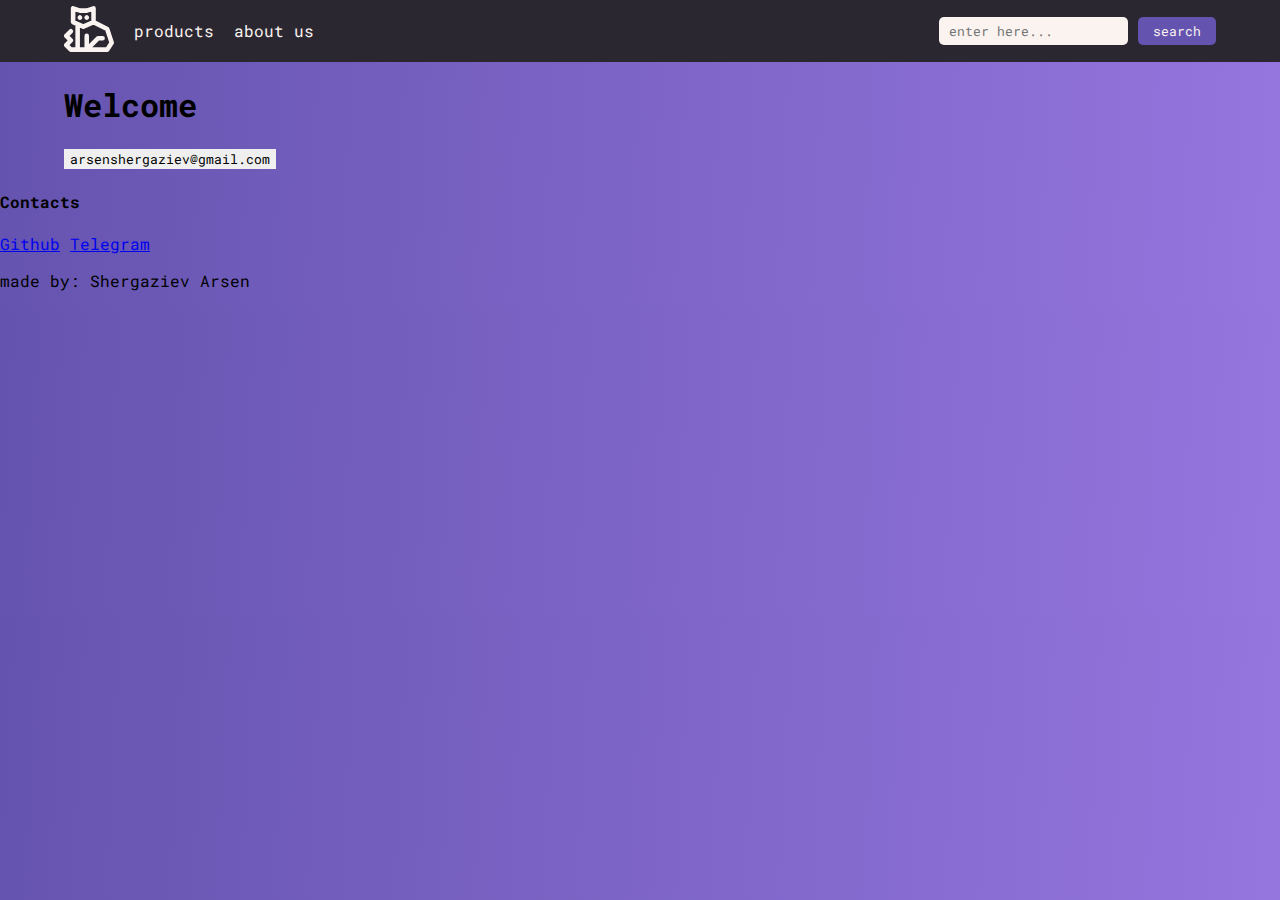
<file: index.html>
<!DOCTYPE html>
<html lang="en">
  <head>
    <meta charset="UTF-8" />
    <meta name="viewport" content="width=device-width, initial-scale=1.0" />
    <link rel="stylesheet" href="style.css" />
    <title>Document</title>
  </head>
  <body>
    <header>
      <div class="header_container">
        <div class="header_left">
          <a href="./index.html" class="header_logo"
            ><img src="./images/logo.svg" alt="logo"
          /></a>
          <a href="./pages/products.html" class="header_link">products</a>
          <a href="./pages/about.html" class="header_link">about us</a>
        </div>
        <div class="header_right">
          <input type="text" class="header_input" placeholder="enter here..." />
          <button class="header_input-btn">search</button>
        </div>
      </div>
    </header>
    <div class="main">
      <div class="main_container">
        <h1 class="main_title">Welcome to our shop</h1>
        <a
          href="https://mail.google.com/mail/u/0/#inbox?compose=CllgCJfpsNLpTkMrPKfSwMmHQkljLLfKFsRlGwktzfRcFhfgTwkQPdkwLWCgSsCXFWxCtHDcNZg"
          ><button class="main_btn">arsenshergaziev@gmail.com</button></a
        >
      </div>
    </div>
    <footer>
      <div class="footer_container">
        <div class="footer_left">
          <h4 class="footer_text">Contacts</h4>
          <a href="https://github.com/Kurul-afk" class="footer_contacts"
            >Github</a
          >
          <a href="https://t.me/inseensee" class="footer_contacts">Telegram</a>
        </div>
        <div class="footer_right">
          <p class="footer_author">made by: Shergaziev Arsen</p>
        </div>
      </div>
    </footer>
    <script src="./scripts/main.js"></script>
  </body>
</html>
</file>
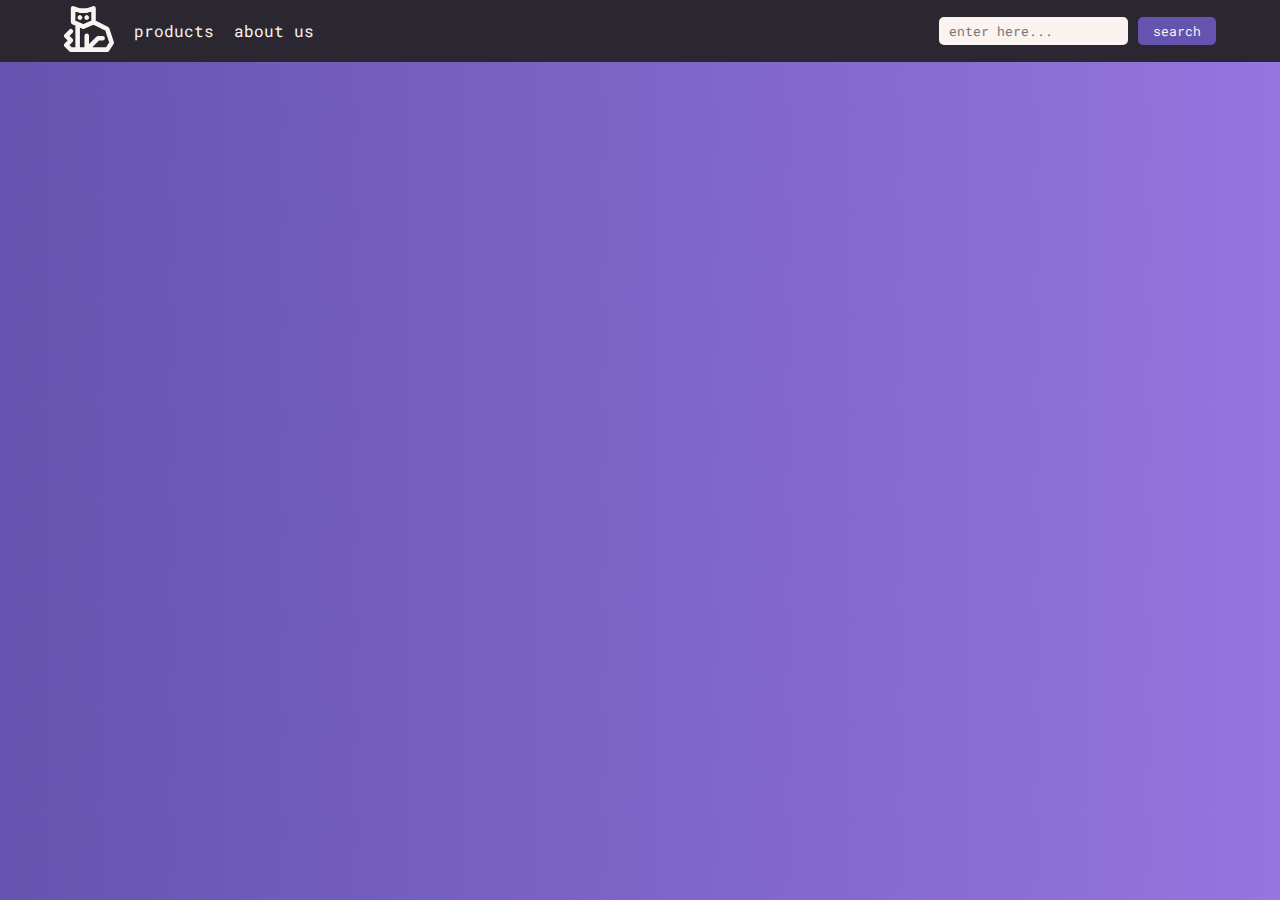
<file: pages/detailPage.html>
<!DOCTYPE html>
<html lang="en">
  <head>
    <meta charset="UTF-8" />
    <meta name="viewport" content="width=device-width, initial-scale=1.0" />
    <link rel="stylesheet" href="../detail.css" />
    <title>Document</title>
  </head>
  <body>
    <header>
      <div class="header_container">
        <div class="header_left">
          <a href="../index.html" class="header_logo"
            ><img src="../images/logo.svg" alt="logo"
          /></a>
          <a href="./products.html" class="header_link">products</a>
          <a href="./about.html" class="header_link">about us</a>
        </div>
        <div class="header_right">
          <input type="text" class="header_input" placeholder="enter here..." />
          <button class="header_input-btn">search</button>
        </div>
      </div>
    </header>
    <div class="main">
      <div class="main_container">
        <div class="card_container" id="cardContainer"></div>
      </div>
    </div>
    <div id="myModal" class="modal">
      <div class="modal-content">
        <span class="close">&times;</span>
        <div class="modal_input-container">
          <input
            type="text"
            class="modal_input"
            id="productTitle"
            placeholder="Enter your title..."
          />
          <input
            type="text"
            class="modal_input"
            id="productDesc"
            placeholder="Enter your description..."
          />
          <input
            type="text"
            class="modal_input"
            id="productImg"
            placeholder="Enter here url of image..."
          />
          <input
            type="text"
            class="modal_input"
            id="productPrice"
            placeholder="Enter your Price..."
          />
          <button class="Editmodal_input-btn" id="btnEditProduct">Save</button>
        </div>
      </div>
    </div>

    <script src="../scripts/detail.js"></script>
  </body>
</html>
</file>
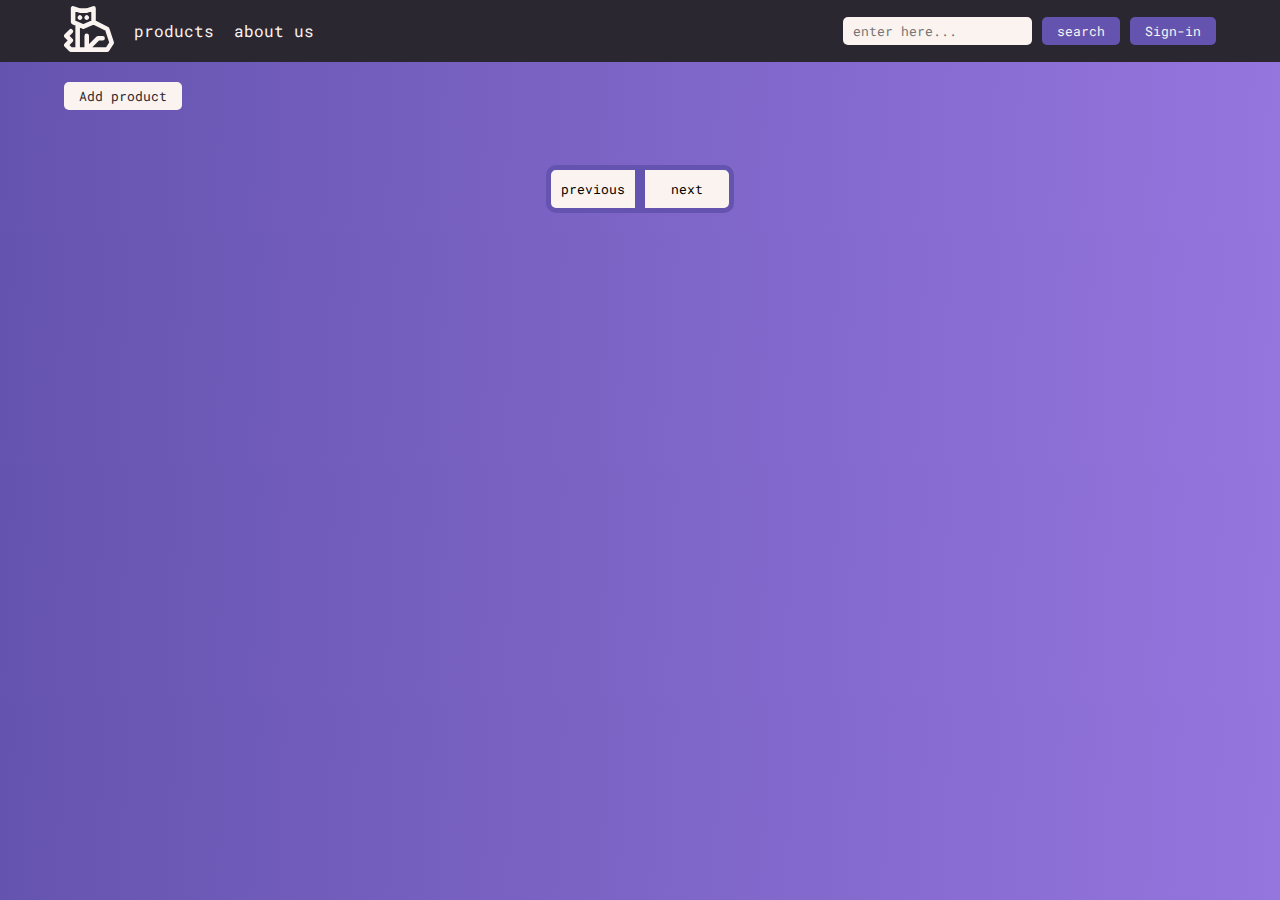
<file: pages/products.html>
<!DOCTYPE html>
<html lang="en">
  <head>
    <meta charset="UTF-8" />
    <meta name="viewport" content="width=device-width, initial-scale=1.0" />
    <link rel="stylesheet" href="../style.css" />
    <title>Document</title>
  </head>
  <body>
    <header>
      <div class="header_container">
        <div class="header_left">
          <a href="../index.html" class="header_logo"
            ><img src="../images/logo.svg" alt="logo"
          /></a>
          <a href="./products.html" class="header_link">products</a>
          <a href="./about.html" class="header_link">about us</a>
        </div>
        <div class="header_right">
          <input type="text" class="header_input" placeholder="enter here..." />
          <button class="header_input-btn">search</button>
          <button class="header_sign-btn" id="signInBtn">Sign-in</button>
        </div>
      </div>
    </header>
    <div class="main">
      <div class="main_container">
        <button class="create_product" id="createProduct">Add product</button>
        <div class="card_container" id="cardContainer"></div>
      </div>
    </div>
    <div id="myModal" class="modal">
      <div class="modal-content">
        <span class="close">&times;</span>
        <div class="modal_input-container">
          <input
            type="text"
            class="modal_input"
            id="productTitle"
            placeholder="Enter your title..."
          />
          <input
            type="text"
            class="modal_input"
            id="productDesc"
            placeholder="Enter your description..."
          />
          <input
            type="text"
            class="modal_input"
            id="productImg"
            placeholder="Enter here url of image..."
          />
          <input
            type="text"
            class="modal_input"
            id="productPrice"
            placeholder="Enter your Price..."
          />
          <button class="modal_input-btn" id="btnAddNewProduct">
            Add new product
          </button>
          <button class="Editmodal_input-btn" id="btnEditProduct">.</button>
        </div>
      </div>
    </div>
    <div class="pagination">
      <div class="pagination-container">
        <button class="pagination-btn" id="prevBtn">previous</button>
        <button class="pagination-btn" id="nextBtn">next</button>
      </div>
    </div>
    <script src="../script.js"></script>
  </body>
</html>
</file>
<file: style.css>
@import url("https://fonts.googleapis.com/css2?family=Roboto+Mono:wght@300;400;500;700&display=swap");
* {
  font-family: "Roboto Mono", monospace;
  border: none;
  transition: 0.2s;
}
body {
  background: rgb(149, 117, 222);
  background: linear-gradient(
    273deg,
    rgba(149, 117, 222, 1) 0%,
    rgba(101, 84, 175, 1) 100%
  );
  font-family: "Roboto Mono", monospace;
  margin: 0px;
  padding: 0px;
}
button {
  cursor: pointer;
}
header {
  background-color: #2b2730;
  width: 100%;
}
.header_container {
  width: 90%;
  margin: auto;
  padding: 6px 0px;
  display: flex;
  align-items: center;
  justify-content: space-between;
}
.header_left {
  display: flex;
  align-items: center;
}
.header_logo img {
  width: 50px;
}
.header_link {
  margin-left: 20px;
  color: #faf3f0;
  text-decoration: none;
}
.header_link:hover {
  color: #a79cd9;
}
.header_input {
  padding: 5px 10px;
  font-family: "Roboto Mono", monospace;
  border: none;
  border-radius: 5px;
  background-color: #faf3f0;
}
.header_input-btn {
  padding: 5px 15px;
  border-radius: 5px;
  border: none;
  background-color: #6554af;
  color: #faf3f0;
}
.header_input-btn:hover {
  background-color: #faf3f0;
  color: #6554af;
}
.header_sign-btn {
  padding: 5px 15px;
  border-radius: 5px;
  border: none;
  background-color: #6554af;
  color: #faf3f0;
}
.header_sign-btn:hover {
  background-color: #faf3f0;
  color: #6554af;
}
.main_container {
  width: 90%;
  margin: auto;
}

/* Products style */

.create_product {
  margin: 20px 0px 35px 0px;
  padding: 5px 15px;
  font-family: "Roboto Mono", monospace;
  border-radius: 5px;
  border: none;
  background-color: #faf3f0;
  color: #2b2730;
}

.modal {
  display: none;
  position: fixed;
  top: 0;
  left: 0;
  width: 100%;
  height: 100%;
  background-color: rgba(0, 0, 0, 0.7);
}

.modal-content {
  background-color: #2b2730;
  margin: 15% auto;
  padding: 20px;
  border-radius: 5px;
  box-shadow: 0 4px 8px rgba(0, 0, 0, 0.2);
  width: 50%;
}

.close {
  color: #faf3f0;
  font-size: 28px;
  font-weight: bold;
}

.close:hover,
.close:focus {
  color: #6554af;
  text-decoration: none;
}

.modal_input-container {
  display: flex;
  flex-direction: column;
  gap: 10px;
}
.modal_input {
  background-color: #faf3f0;
  padding: 5px 15px;
  border-radius: 5px;
  border: none;
}
.modal_input-btn {
  background-color: #faf3f0;
  padding: 5px 15px;
  border-radius: 5px;
  border: none;
}
.modal_input-btn:hover,
.modal_input-btn:focus {
  background-color: #6554af;
  color: #faf3f0;
  text-decoration: none;
}

/* Cards! */
.card_container {
  display: flex;
  flex-wrap: wrap;
  gap: 10px;
}

.card_item {
  display: flex;
  flex-direction: column;
  width: 13rem;
  border-radius: 10px;
  background: white;
}
.card_item-img {
  width: 100%;
  border-radius: 10px 10px 0 0;
}
.card_item-bottom {
  margin: 10px 20px;
}
.card_item-title {
  font-size: 16px;
  white-space: normal;
}
.card_item-desc {
  font-size: 12px;
  white-space: normal;
  white-space: nowrap;
  overflow: hidden;
  text-overflow: ellipsis;
}
.card_btn-delete {
  background-color: #f8615a;
  border-radius: 10px;
  padding: 7px 14px;
}
.card_btn-delete:hover,
.card_btn-delete:focus {
  background-color: #d7554e;
  color: #faf3f0;
}
.card_btn-edit {
  background-color: #4fc0d0;
  border-radius: 10px;
  padding: 7px 14px;
}
.card_btn-edit:hover,
.card_btn-edit:focus {
  background-color: #3c909b;
  color: #faf3f0;
}
.Editmodal_input-btn {
  display: none;
  background-color: #faf3f0;
  padding: 5px 15px;
  border-radius: 5px;
  border: none;
}
.Editmodal_input-btn:hover,
.Editmodal_input-btn:focus {
  background-color: #6554af;
  color: #faf3f0;
  text-decoration: none;
}

/* pagination */
.pagination {
  width: 100%;
}
.pagination-container {
  display: flex;
  justify-content: center;
  margin: 20px 0;
}
.pagination-btn {
  padding: 10px 0;
  background-color: #faf3f0;
  border: 5px solid #6554af;
}
#prevBtn {
  border-radius: 10px 0 0 10px;
  padding-left: 10px;
  padding-right: 10px;
}
#nextBtn {
  border-radius: 0 10px 10px 0;
  padding-left: 26px;
  padding-right: 26px;
}
#prevBtn:hover {
  border: 5px solid #faf3f0;
  background-color: #6554af;
  color: #faf3f0;
}
#prevBtn:active {
  background-color: #483c7f;
  border: 5px solid #cecac7;
}
#nextBtn:hover {
  border: 5px solid #faf3f0;
  background-color: #6554af;
  color: #faf3f0;
}
#nextBtn:active {
  background-color: #483c7f;
  border: 5px solid #cecac7;
}
</file>
<file: detail.css>
@import url("https://fonts.googleapis.com/css2?family=Roboto+Mono:wght@300;400;500;700&display=swap");
* {
  font-family: "Roboto Mono", monospace;
  border: none;
  transition: 0.2s;
}
body {
  background: rgb(149, 117, 222);
  background: linear-gradient(
    273deg,
    rgba(149, 117, 222, 1) 0%,
    rgba(101, 84, 175, 1) 100%
  );
  font-family: "Roboto Mono", monospace;
  margin: 0px;
  padding: 0px;
}
button {
  cursor: pointer;
}
header {
  background-color: #2b2730;
  width: 100%;
}
.header_container {
  width: 90%;
  margin: auto;
  padding: 6px 0px;
  display: flex;
  align-items: center;
  justify-content: space-between;
}
.header_left {
  display: flex;
  align-items: center;
}
.header_logo img {
  width: 50px;
}
.header_link {
  margin-left: 20px;
  color: #faf3f0;
  text-decoration: none;
}
.header_link:hover {
  color: #a79cd9;
}
.header_input {
  padding: 5px 10px;
  font-family: "Roboto Mono", monospace;
  border: none;
  border-radius: 5px;
  background-color: #faf3f0;
}
.header_input-btn {
  padding: 5px 15px;
  border-radius: 5px;
  border: none;
  background-color: #6554af;
  color: #faf3f0;
}
.header_input-btn:hover {
  background-color: #faf3f0;
  color: #6554af;
}
.main_container {
  width: 90%;
  margin: auto;
}

/* Products style */

.create_product {
  margin: 20px 0px 35px 0px;
  padding: 5px 15px;
  font-family: "Roboto Mono", monospace;
  border-radius: 5px;
  border: none;
  background-color: #faf3f0;
  color: #2b2730;
}

.modal {
  display: none;
  position: fixed;
  top: 0;
  left: 0;
  width: 100%;
  height: 100%;
  background-color: rgba(0, 0, 0, 0.7);
}

.modal-content {
  background-color: #2b2730;
  margin: 15% auto;
  padding: 20px;
  border-radius: 5px;
  box-shadow: 0 4px 8px rgba(0, 0, 0, 0.2);
  width: 50%;
}

.close {
  color: #faf3f0;
  font-size: 28px;
  font-weight: bold;
}

.close:hover,
.close:focus {
  color: #6554af;
  text-decoration: none;
}

.modal_input-container {
  display: flex;
  flex-direction: column;
  gap: 10px;
}
.modal_input {
  background-color: #faf3f0;
  padding: 5px 15px;
  border-radius: 5px;
  border: none;
}
.modal_input-btn {
  background-color: #faf3f0;
  padding: 5px 15px;
  border-radius: 5px;
  border: none;
}
.modal_input-btn:hover,
.modal_input-btn:focus {
  background-color: #6554af;
  color: #faf3f0;
  text-decoration: none;
}

/* Cards! */
.card_container {
  display: flex;
  justify-content: center;
  margin: 20px 0;
}

.card_item {
  display: flex;
  flex-direction: row;
  width: 100%;
  height: 100%;
  border-radius: 10px;
  background: white;
}
.card_item-img {
  width: 400px;
  height: 400px;
  border-radius: 10px;
}
.card_item-bottom {
  margin: 10px 20px;
}
.card_item-title {
  font-size: 16px;
  white-space: normal;
}
.card_item-desc {
  font-size: 12px;
  white-space: normal;
}
.card_item-buttons {
  display: flex;
  flex-direction: column;
  gap: 10px;
}
.card_btn-delete {
  background-color: #f8615a;
  border-radius: 10px;
  padding: 7px 14px;
}
.card_btn-delete:hover,
.card_btn-delete:focus {
  background-color: #d7554e;
  color: #faf3f0;
}
.card_btn-edit {
  background-color: #4fc0d0;
  border-radius: 10px;
  padding: 7px 14px;
}
.card_btn-edit:hover,
.card_btn-edit:focus {
  background-color: #3c909b;
  color: #faf3f0;
}
.card_btn-detail {
  background-color: #e966a0;
  border-radius: 10px;
  padding: 7px 14px;
}
.card_btn-detail:hover,
.card_btn-detail:focus {
  background-color: #b34d7b;
  color: #faf3f0;
}
.Editmodal_input-btn {
  display: block;
  background-color: #faf3f0;
  padding: 5px 15px;
  border-radius: 5px;
  border: none;
}
.Editmodal_input-btn:hover,
.Editmodal_input-btn:focus {
  background-color: #6554af;
  color: #faf3f0;
  text-decoration: none;
}
</file>
